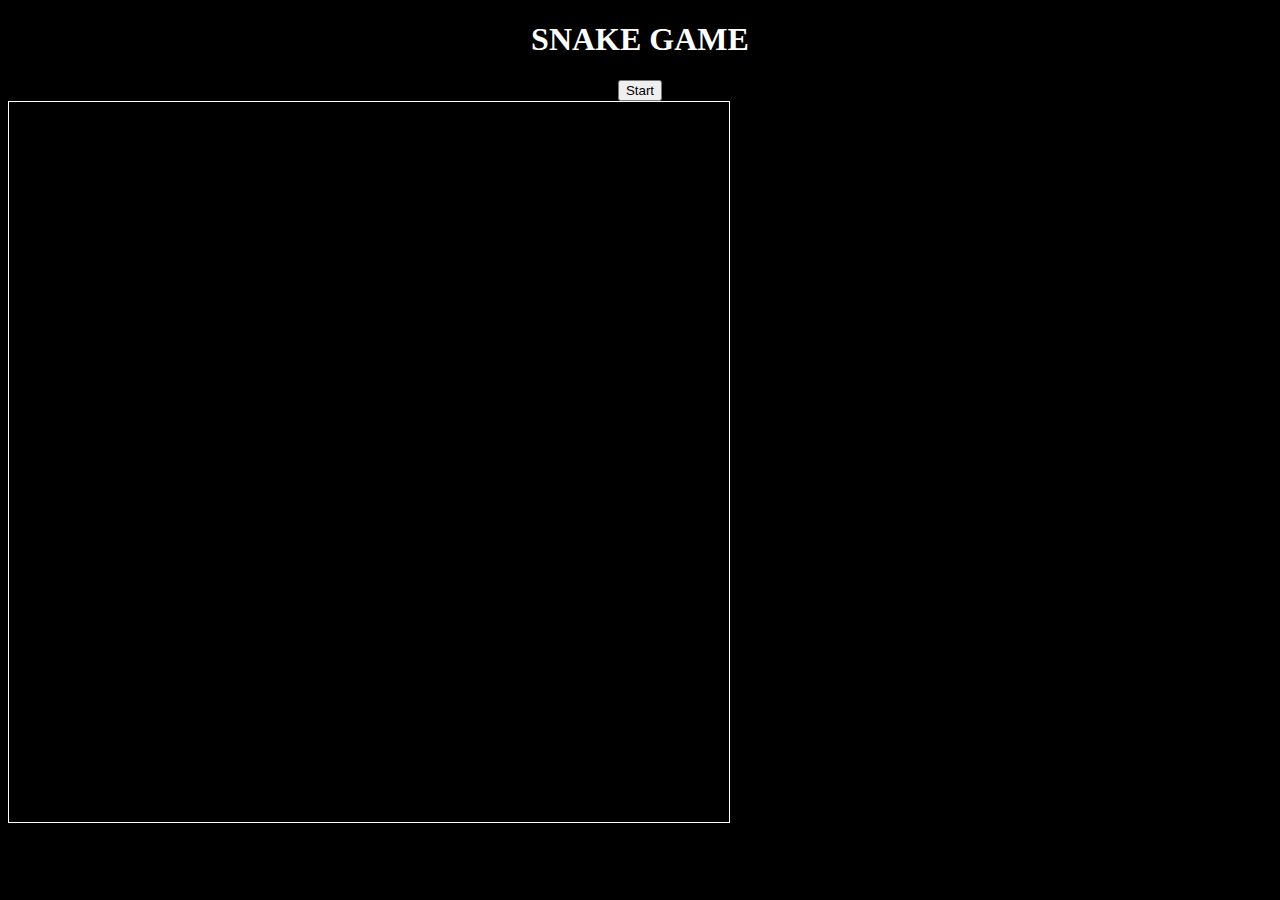
<file: snake.html>
<!DOCTYPE html>
<html>
<head>
    <title>SNAKE GAME</title>
    <style>
        #game-board {
            position: relative;
            height: 80vmin;
            width: 80vmin;
            border: 1px solid white;
        }
        .dot {
            position: absolute;
            height: 2vmin;
            width: 2vmin;
            background: white;
        }
        #apple {
            background: red;
        }
    </style>
</head>
<body style="background-color: black; color: white; text-align: center;">
    <h1>SNAKE GAME</h1>
    <button id="startButton" onclick="startGame()">Start</button>
    <div id="game-board"></div>

    <script>
        var dotSize = 2; // in vmin
        var gameBoardSize = 80; // in vmin
        var direction = 'Right';
        var snake = [{top: 0, left: 0}, {top: 0, left: dotSize}, {top: 0, left: dotSize * 2}];
        var apple = null;

        function createDot(top, left, id, color) {
            var dot = document.createElement('div');
            dot.classList.add('dot');
            dot.id = id;
            dot.style.top = `${top}vmin`;
            dot.style.left = `${left}vmin`;
            dot.style.background = color;
            return dot;
        }

        function updateGameBoard() {
            var gameBoard = document.getElementById('game-board');

            // clear the game board
            while (gameBoard.firstChild) {
                gameBoard.firstChild.remove();
            }

            // draw the snake
            snake.forEach(function(dot, index) {
                gameBoard.appendChild(createDot(dot.top, dot.left, 'snake-dot-' + index, 'white'));
            });

            // draw the apple
            if (apple == null) {
                apple = {top: Math.floor(Math.random() * gameBoardSize / dotSize) * dotSize, left: Math.floor(Math.random() * gameBoardSize / dotSize) * dotSize};
            }
            gameBoard.appendChild(createDot(apple.top, apple.left, 'apple', 'red'));
        }

        function startGame() {
            // Randomly initialize the snake's position and direction
            snake = [{top: Math.floor(Math.random() * gameBoardSize / dotSize) * dotSize, left: Math.floor(Math.random() * gameBoardSize / dotSize) * dotSize}];
            
            for (var i = 1; i < 3; i++) {
                snake.push({top: snake[0].top, left: snake[0].left - i * dotSize});
            }

            direction = ['Left', 'Up', 'Right', 'Down'][Math.floor(Math.random() * 4)];

            updateGameBoard();
            
            if (typeof moveSnakeInterval !== 'undefined') clearInterval(moveSnakeInterval);
            
            moveSnakeInterval = setInterval(moveSnake, 100);
        }

        function moveSnake() {
            var head = Object.assign({}, snake[0]); // copy head
            switch(direction) {
                case 'Left':
                    head.left -= dotSize;
                    break;
                case 'Up':
                    head.top -= dotSize;
                    break;
                case 'Right':
                    head.left += dotSize;
                    break;
                case 'Down':
                    head.top += dotSize;
                    break;
            }

            // wrap around the edges
            if (head.top < 0) head.top = gameBoardSize - dotSize;
            if (head.top === gameBoardSize) head.top = 0;
            if (head.left < 0) head.left = gameBoardSize - dotSize;
            if (head.left === gameBoardSize) head.left = 0;

            // check for self collision
            if (snake.find(dot => dot.top === head.top && dot.left === head.left)) {
                alert('Game Over!');
                return startGame();
            }

            // check for apple collision
            if (head.top === apple.top && head.left === apple.left) {
                apple = null; // eat the apple
                snake.push({}); // add new tail segment
            } else {
                snake.pop(); // remove tail
            }

            snake.unshift(head); // new head

            updateGameBoard();
        }

        window.addEventListener('keydown', function(e) {
          switch(e.key) {
              case 'ArrowUp':
                  if (direction !== 'Down') direction = 'Up';
                  break;
              case 'ArrowDown':
                  if (direction !== 'Up') direction = 'Down';
                  break;
              case 'ArrowLeft':
                  if (direction !== 'Right') direction = 'Left';
                  break;
              case 'ArrowRight':
                  if (direction !== 'Left') direction = 'Right';
                  break;
          }
      });
    </script>
</body>
</html>
</file>
